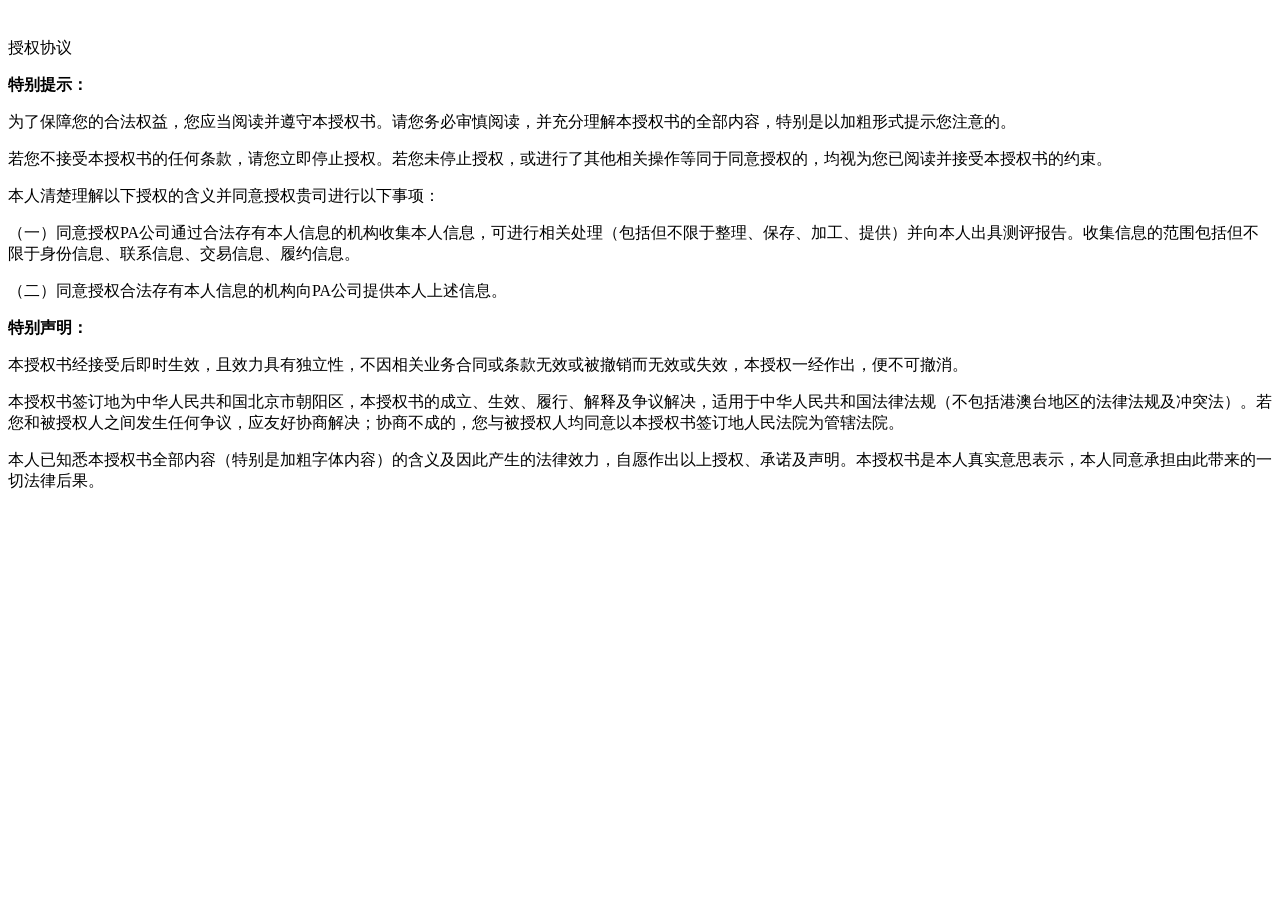
<file: src/main/resources/templates/agreement.html>
<!DOCTYPE html>
<html lang="en" xmlns:th="http://www.thymeleaf.org">
<div th:replace="module::head"></div>
<body ontouchstart class="page-bg">
    <div class="page-bd-15" style="padding-top: 30px;padding-bottom: 30px">
        <div class="page-hd-title c_center" >
            授权协议
        </div>
        <p class="page-hd-desc"><strong>特别提示：</strong></p>
        <p class="page-hd-desc">为了保障您的合法权益，您应当阅读并遵守本授权书。请您务必审慎阅读，并充分理解本授权书的全部内容，特别是以加粗形式提示您注意的。</p>
        <p class="page-hd-desc">若您不接受本授权书的任何条款，请您立即停止授权。若您未停止授权，或进行了其他相关操作等同于同意授权的，均视为您已阅读并接受本授权书的约束。</p>
        <p class="page-hd-desc">本人清楚理解以下授权的含义并同意授权贵司进行以下事项：</p>
        <p class="page-hd-desc">（一）同意授权PA公司通过合法存有本人信息的机构收集本人信息，可进行相关处理（包括但不限于整理、保存、加工、提供）并向本人出具测评报告。收集信息的范围包括但不限于身份信息、联系信息、交易信息、履约信息。</p>
        <p class="page-hd-desc">（二）同意授权合法存有本人信息的机构向PA公司提供本人上述信息。</p>

        <p class="page-hd-desc"><strong>特别声明：</strong></p>
        <p class="page-hd-desc">本授权书经接受后即时生效，且效力具有独立性，不因相关业务合同或条款无效或被撤销而无效或失效，本授权一经作出，便不可撤消。</p>
        <p class="page-hd-desc">本授权书签订地为中华人民共和国北京市朝阳区，本授权书的成立、生效、履行、解释及争议解决，适用于中华人民共和国法律法规（不包括港澳台地区的法律法规及冲突法）。若您和被授权人之间发生任何争议，应友好协商解决；协商不成的，您与被授权人均同意以本授权书签订地人民法院为管辖法院。</p>
        <p class="page-hd-desc">本人已知悉本授权书全部内容（特别是加粗字体内容）的含义及因此产生的法律效力，自愿作出以上授权、承诺及声明。本授权书是本人真实意思表示，本人同意承担由此带来的一切法律后果。</p>
    </div>
</body>
</html>
</file>
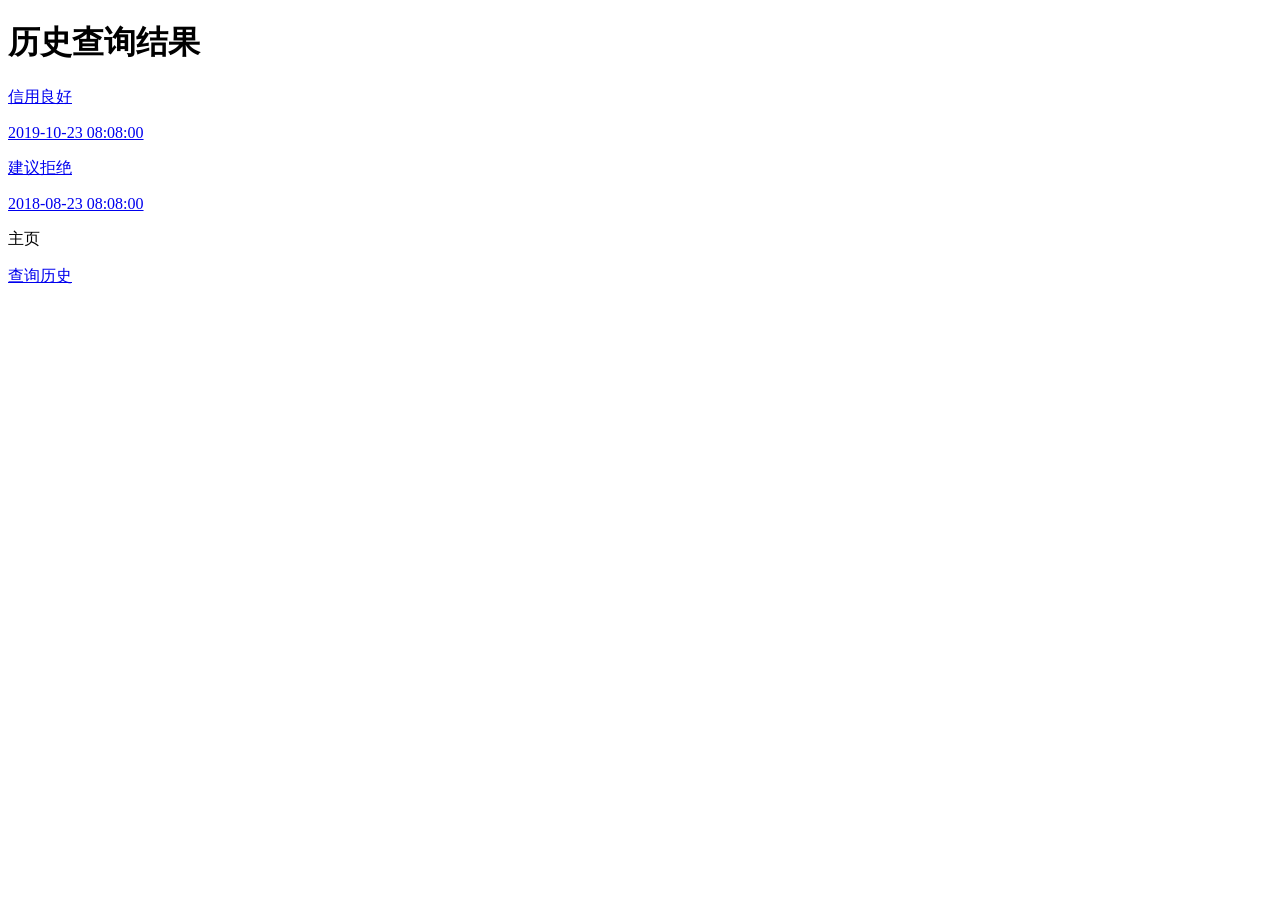
<file: src/main/resources/templates/history.html>
<!DOCTYPE html>
<html lang="en" xmlns:th="http://www.thymeleaf.org">
<div th:replace="module::head"></div>
<body ontouchstart>
<div class="page-hd">
    <h1 class="page-hd-title">
        历史查询结果
    </h1>
    <p class="page-hd-desc" th:text="'客户ID:'+${fansId}"></p>
</div>
<div class="weui-cells">
    <a class="weui-cell weui-cell_access" href="https://www.baidu.com">
        <div class="weui-cell__bd">
            <p>信用良好</p>
        </div>
        <div class="weui-cell__ft">2019-10-23 08:08:00</div>
    </a>
    <a class="weui-cell weui-cell_access" href="https://open.10jqka.com.cn/clouds/30dbaf013b3cd32c64c19e4b6af794d7/longhubangSXS/rewrite/index/lhb">
        <div class="weui-cell__bd">
            <p>建议拒绝</p>
        </div>
        <div class="weui-cell__ft">2018-08-23 08:08:00</div>
    </a>
</div>
<div id="bottom-tab" class="weui-tab" style="height:auto;">
    <div class="weui-tabbar tab-bottom">
        <a th:href="'/view/index?fansId='+${fansId}" class="weui-tabbar__item">
            <i class="icon icon-27 f27 weui-tabbar__icon"></i>
            <p class="weui-tabbar__label">主页</p>
        </a>

        <a href="javascript:;" class="weui-tabbar__item">
            <i class="icon icon-67 f27 weui-tabbar__icon f-green" ></i>
            <p class="weui-tabbar__label f-green">查询历史</p>
        </a>
    </div>
</div>
</body>
</html>
</file>
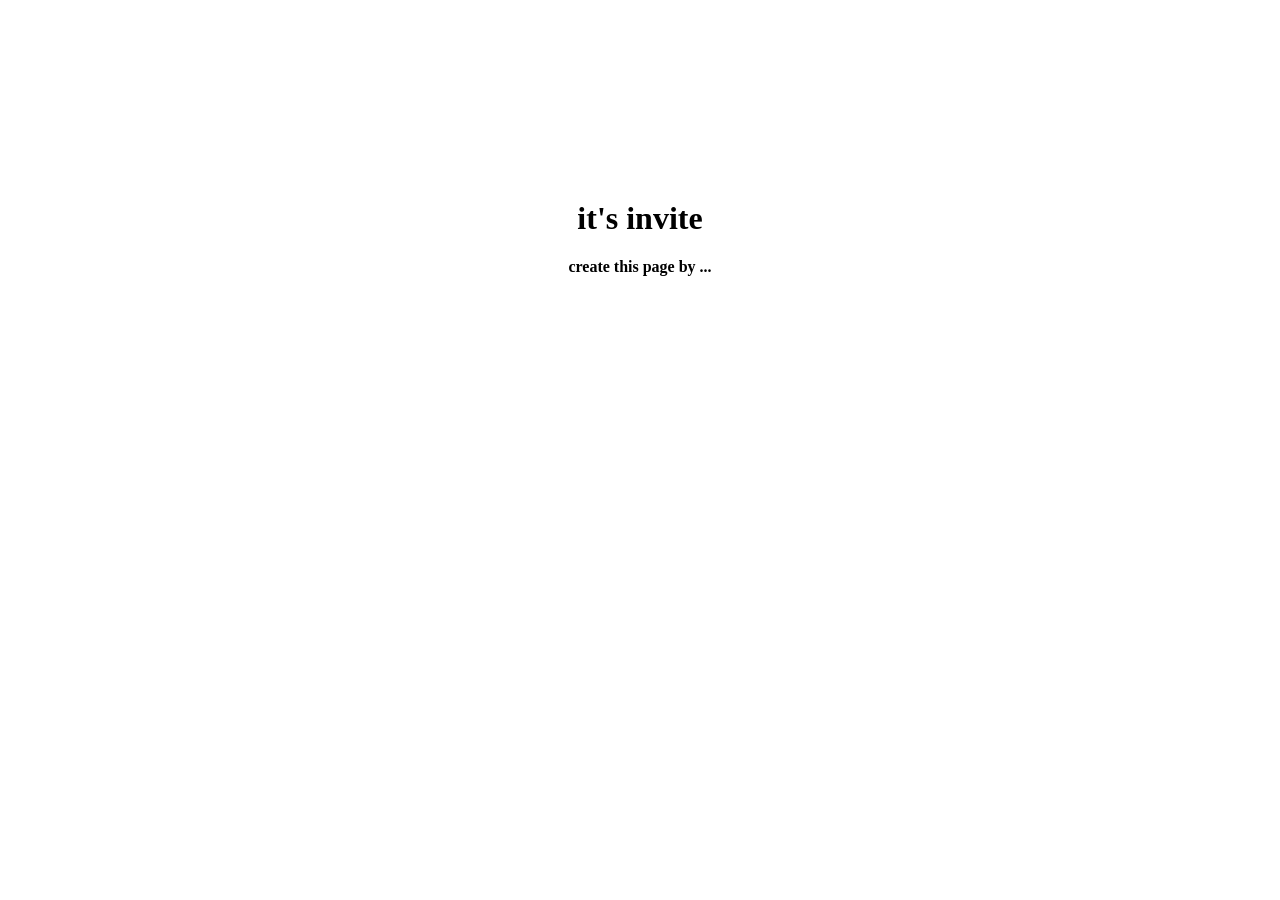
<file: src/main/resources/templates/invite.html>
<!DOCTYPE html>
<html lang="en" xmlns:th="http://www.thymeleaf.org">
<div th:replace="module::head"></div>
<body>
<h1 style="text-align: center;margin-top: 200px">it's invite</h1>
<h4 style="text-align: center">create this page by ...</h4>
</body>
</html>
</file>
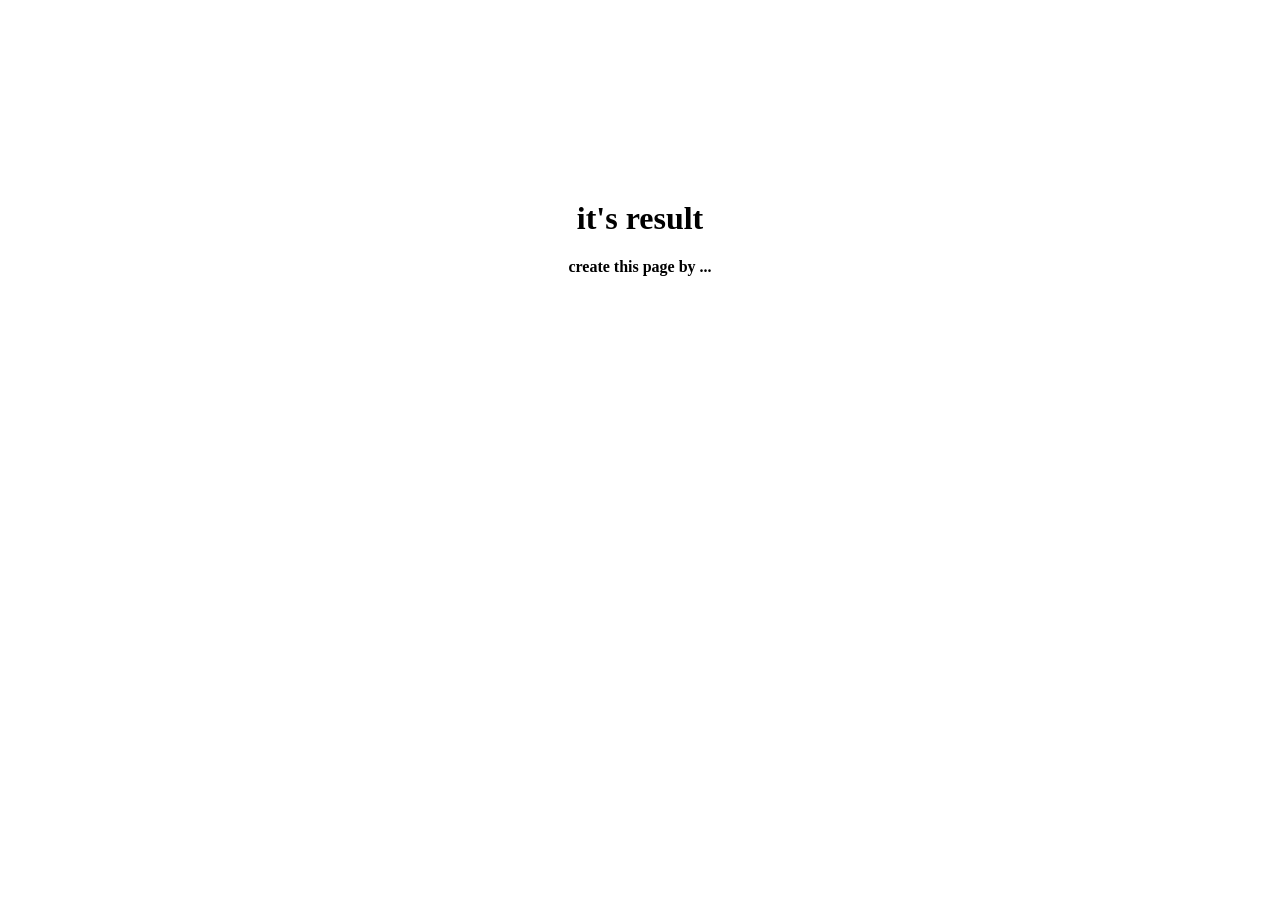
<file: src/main/resources/templates/result.html>
<!DOCTYPE html>
<html lang="en" xmlns:th="http://www.thymeleaf.org">
<div th:replace="module::head"></div>
<body>
<h1 style="text-align: center;margin-top: 200px">it's result</h1>
<h4 style="text-align: center">create this page by ...</h4>
</body>
</html>
</file>
